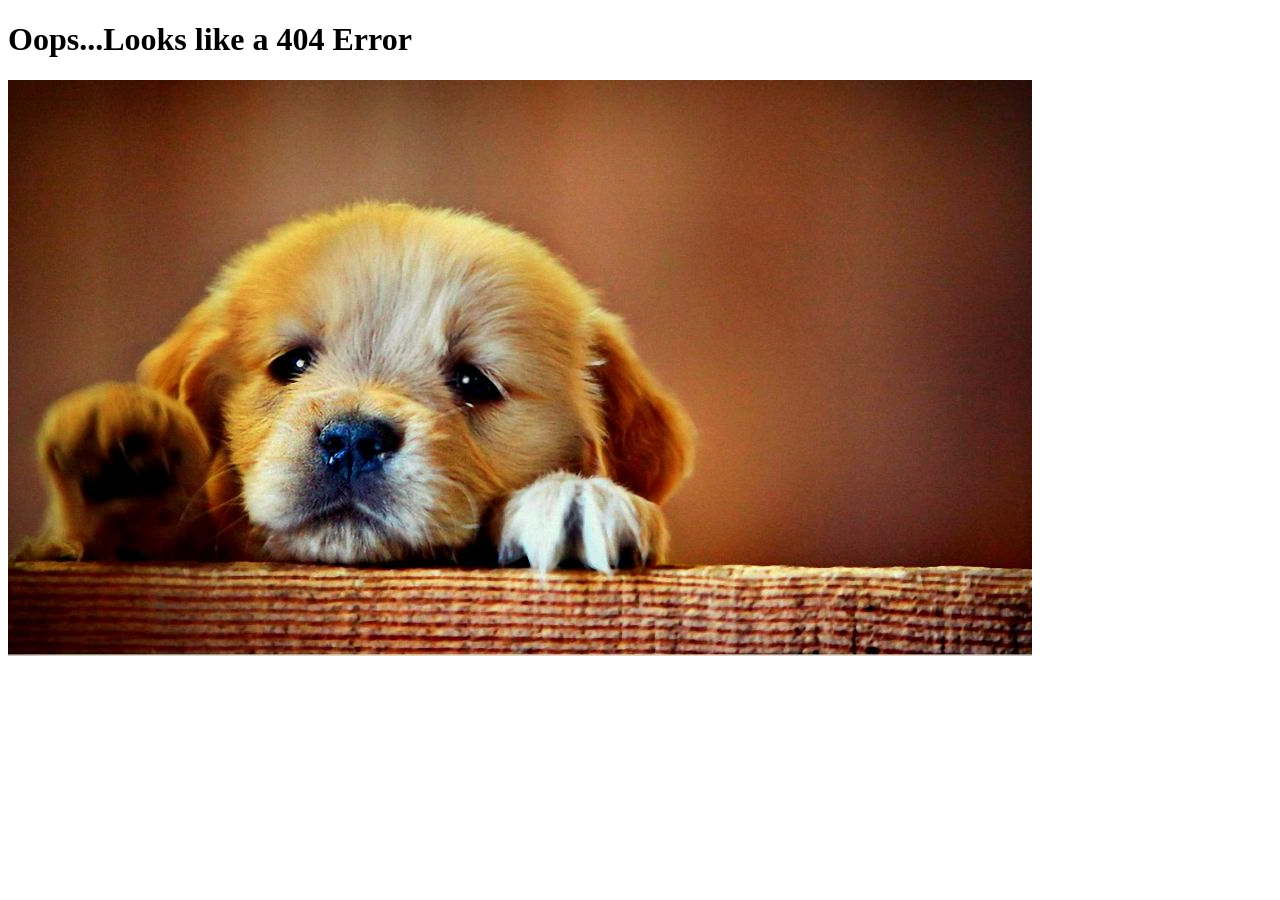
<file: RobotSportsLeagueWeb/WebContent/pages/index.html>
<!DOCTYPE html>
<html lang="en">
<head>
    <meta charset="UTF-8">
    <title>Sample Page</title>
</head>
<body>
<h1>Oops...Looks like a 404 Error</h1>
<img src="../img/ReallySadPuppy.jpg" alt="A sad puppy" title="A sad puppy">
</body>
</html>
</file>
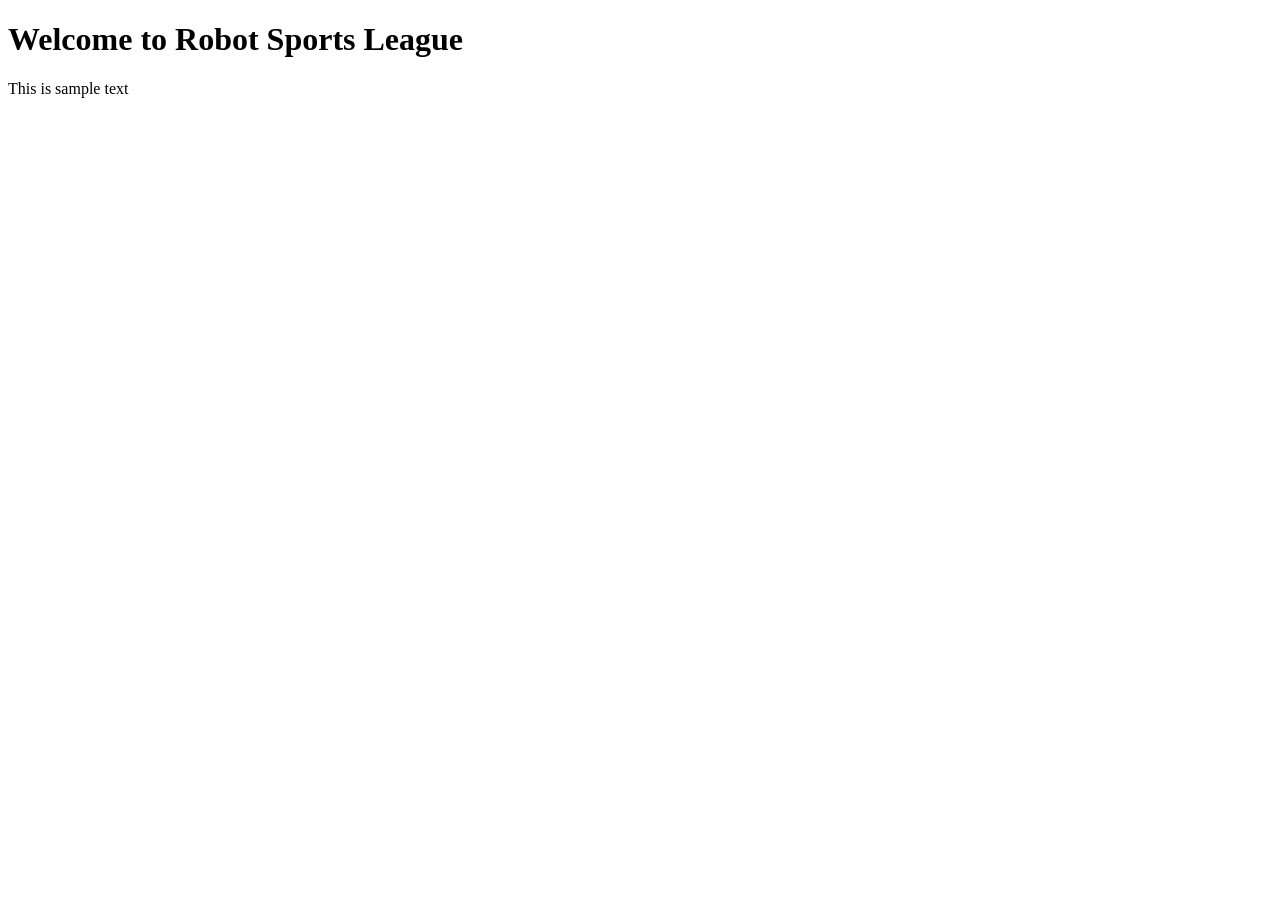
<file: RobotSportsLeagueWeb/WebContent/home.html>
<!DOCTYPE html>
<html lang="en">
<head>
    <meta charset="UTF-8">
    <title>Home Page</title>
</head>
<body>
    <h1>Welcome to Robot Sports League</h1>
    <p>This is sample text</p>
</body>
</html>
</file>
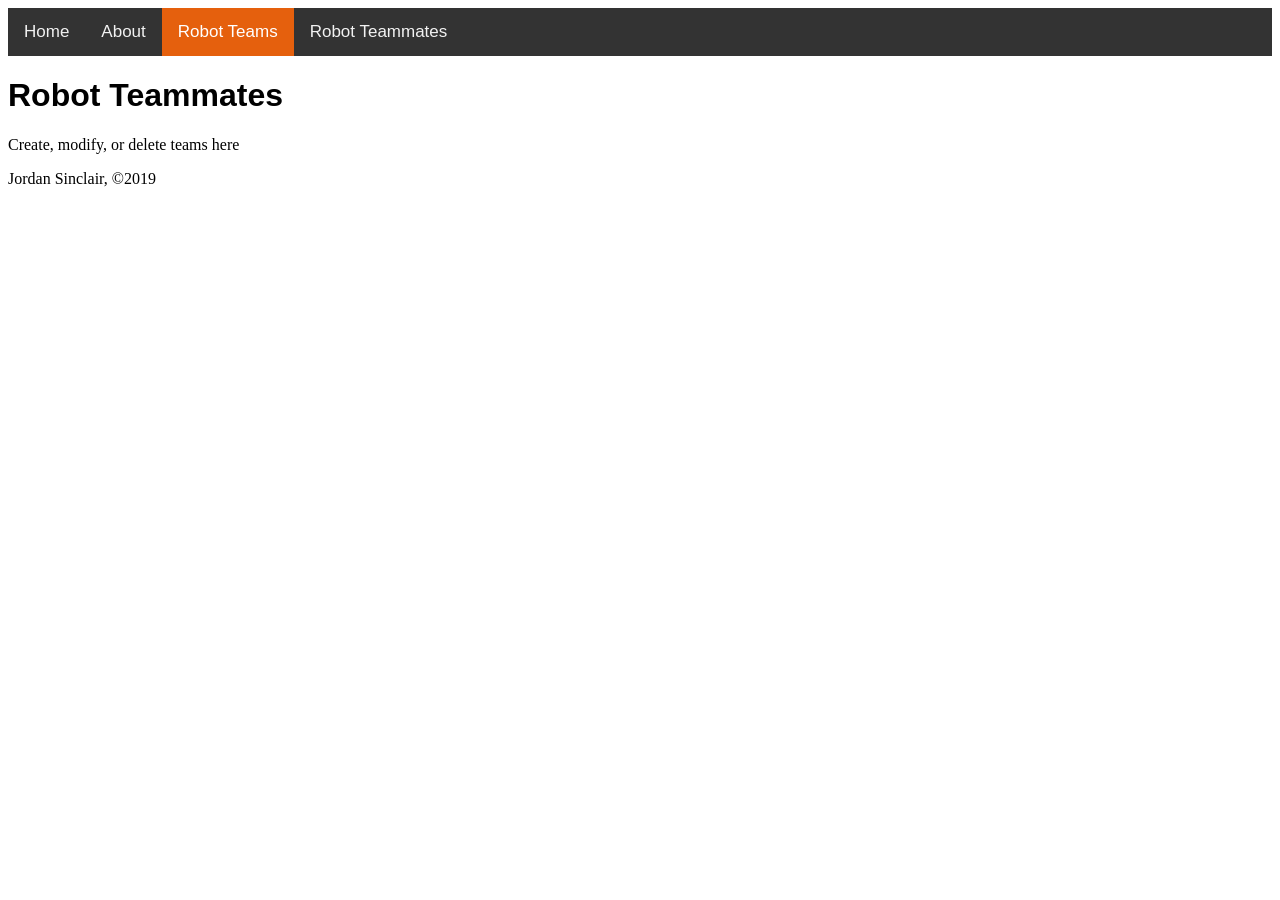
<file: RobotSportsLeagueWeb/WebContent/pages/robotTeam.html>
<!DOCTYPE html>
<html lang="en">
<head>
    <meta charset="UTF-8">
    <title>Robot Teams</title>
    <link rel="stylesheet" type="text/css" href="../css/styles.css">
</head>
<body>
    <div class="top_nav">
        <a href="home.html" id="home">Home</a>
        <a href="#about.html" id="about">About</a>
        <a href="robotTeam.html" id="robotTeam" class="active">Robot Teams</a>
        <a href="#robotTeammates.html" id="robotTeammates">Robot Teammates</a>
    </div>

    <header id="robotTeam_header" class="header">
        <h1>Robot Teammates</h1>
    </header>

    <div id="robotTeam_body" class="body">
        <p>Create, modify, or delete teams here</p>
    </div>

    <footer id="homepage_footer" class="footer">
        <p>Jordan Sinclair, &copy;2019 </p>
    </footer>

</body>
</html>
</file>
<file: RobotSportsLeagueWeb/WebContent/css/styles.css>
/*
* Top navigation
*/

.top_nav {
  background-color: #333;
  overflow: hidden;
}

.top_nav a {
  float: left;
  color: #f2f2f2;
  text-align: center;
  padding: 14px 16px;
  text-decoration: none;
  font-size: 17px;
  font-family: Arial;
}

.top_nav a:hover {
  background-color: #ddd;
  color: black;
}

.top_nav a.active {
  background-color: #e5600d;
  color: white;
}

/*
* Header
*/
.header h1 {
  font-family: Arial;
}
/*
* Body
*/
.body {

}

/*
* Buttons
*/
.button {
  padding: 18px;
  font-size: 14px;
  font-family: Arial;
  -webkit-transition-duration: 0.5s;
  transition-duration: 0.5s;
  background-color: #074eb2;
  color: white;
  border-radius: 10px;
}

.button:hover {
  background-color: #e5600d;
  color: white;

}

.button onclick {
  background-color: white;
  color: black;
  font-size: 6px;
}


/*
* Footer
*/
</file>
